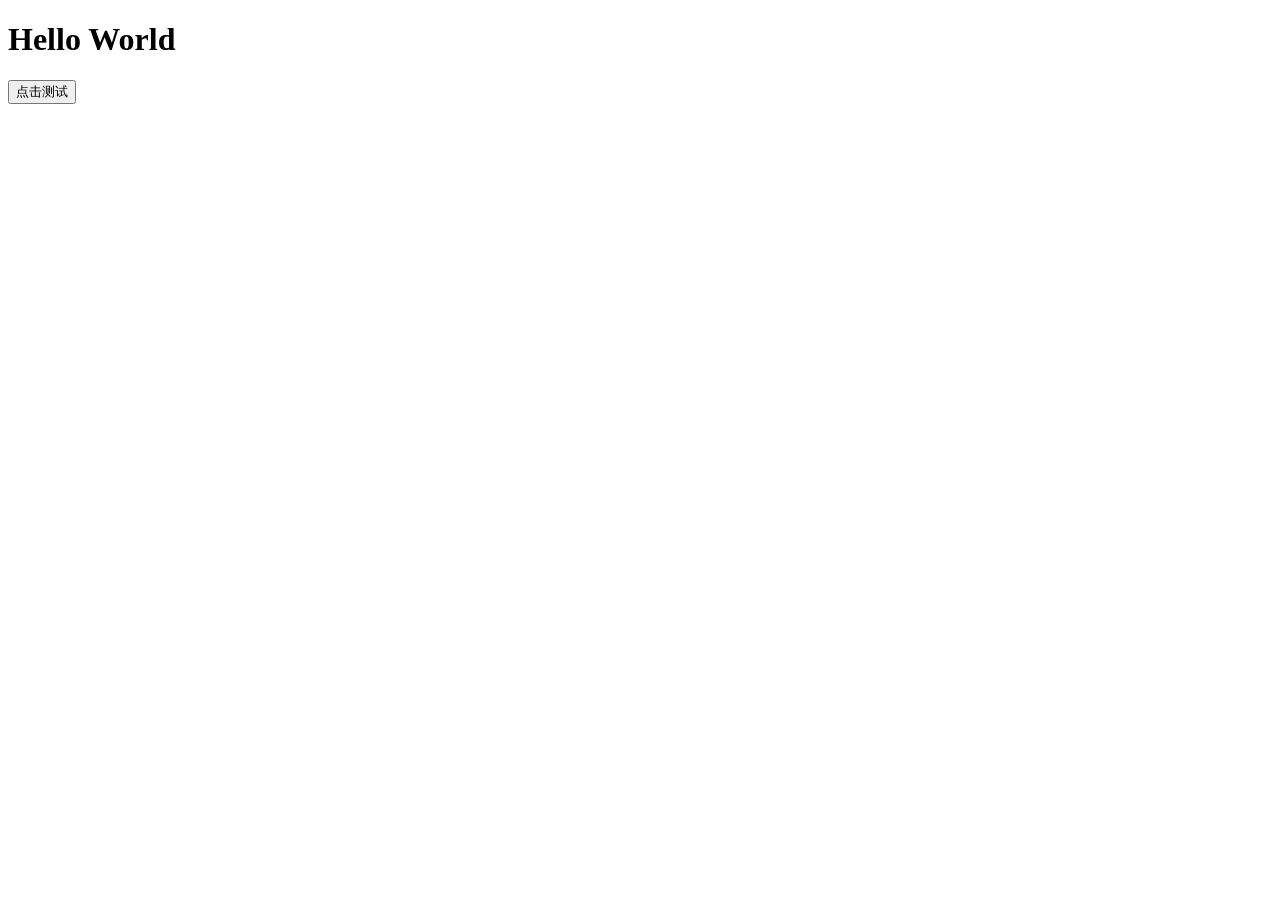
<file: index.html>
<!DOCTYPE html>
<html>
<head>
    <meta charset="UTF-8">
    <meta name="viewport" content="width=device-width, initial-scale=1.0">
    <title>Web Project</title>
</head>
<body>
    <h1>Hello World</h1>
    <button id="btn">点击测试</button>
    <p id="log"></p>
    <script src="js/script.js"></script>
</body>
</html>
</file>
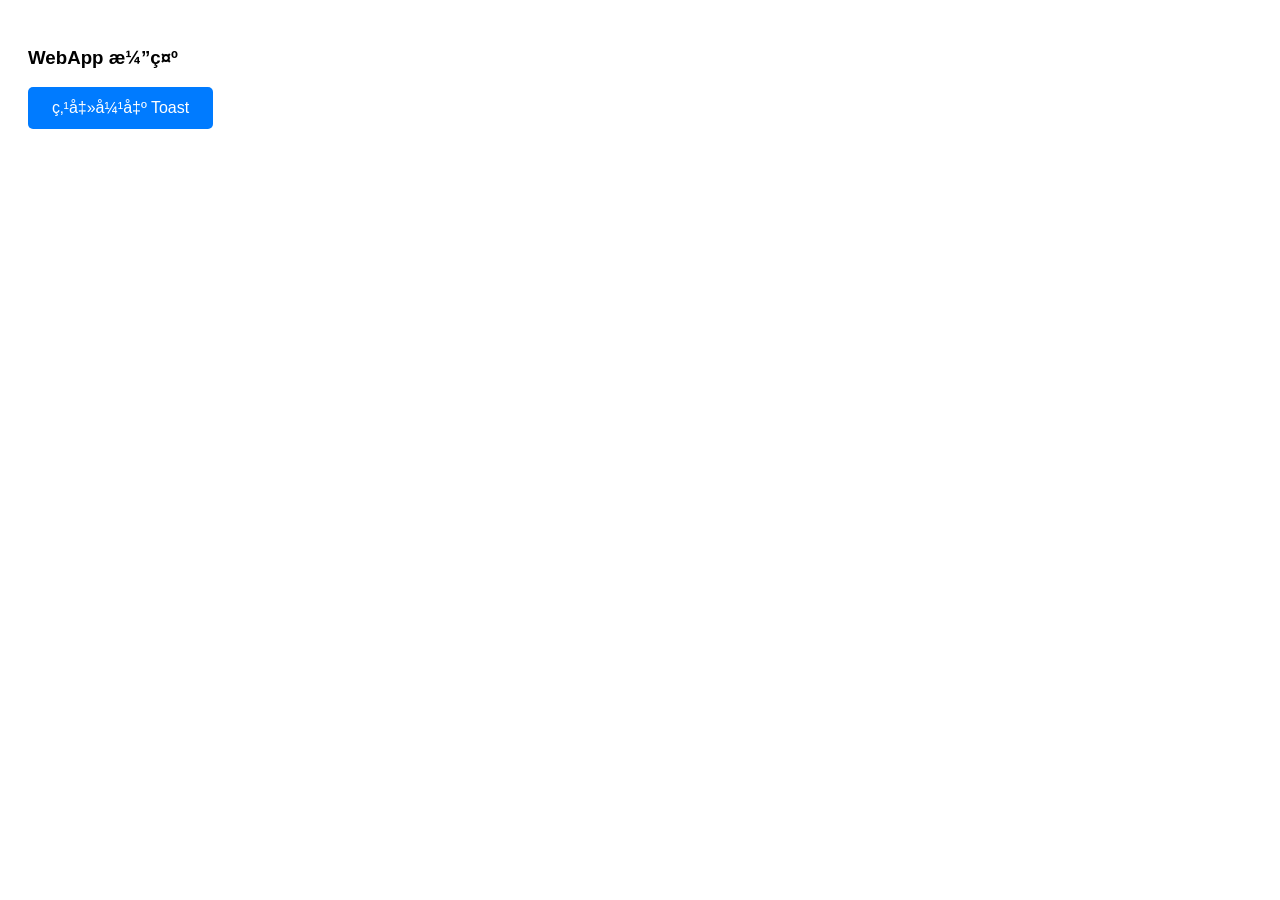
<file: src/main/assets/indx.html>
<!DOCTYPE html>
<html
<d
    <meta charset="UTF-8">
    <meta name="viewport" content="width=device-width, initial-scale=1.0">
    <title>WebApp</title>
    <link rel="stylesheet" href="css/style.css">
</head>
<body>
    <h3>WebApp 演示</h3>
    
    <!-- 只有一个按钮 -->
    <button onclick="testToast()">点击弹出 Toast</button>

    <script src="js/api.js"></script>
    <script src="js/index.js"></script>
</body>
</html>
</file>
<file: src/main/assets/css/style.css>
body { padding: 20px; font-family: sans-serif; }
button { 
    padding: 12px 24px; 
    font-size: 16px; 
    background-color: #007bff; 
    color: white; 
    border: none; 
    border-radius: 5px; 
}
button:active { background-color: #0056b3; }
</file>
